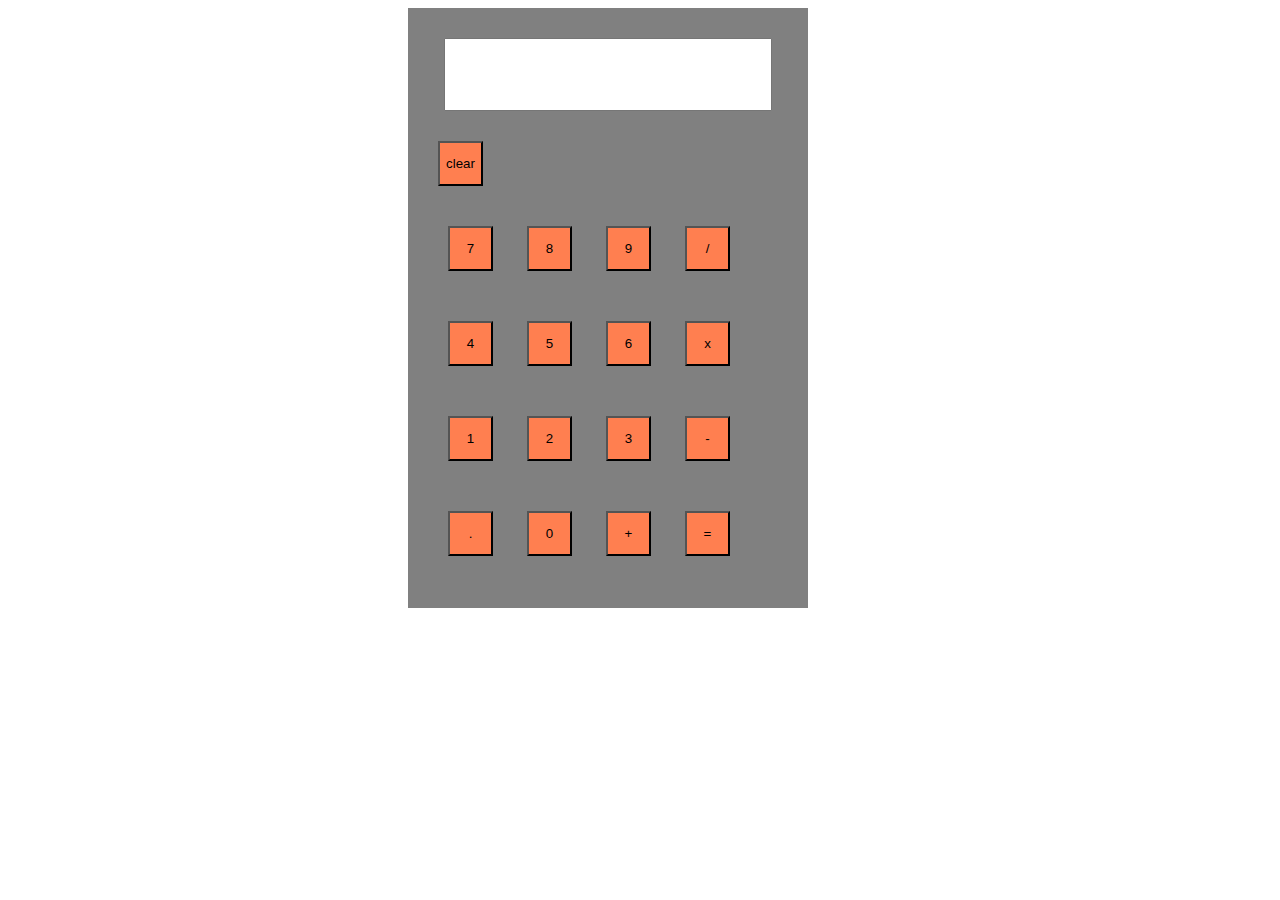
<file: index.html>
<!DOCTYPE html>
<html lang="en">
<head>
    <meta charset="UTF-8">
    <meta http-equiv="X-UA-Compatible" content="IE=edge">
    <meta name="viewport" content="width=device-width, initial-scale=1.0">
    <title>my calculator
    </title>
    <link rel="stylesheet" href="style.css">
    <script src="script.js"></script>
</head>
<body>
    <div id="main body">
    <div id="calc">
        <div id="out put">
            <input type="text" id="screen">
        </div>
        <div id="buttons">
            <button onclick="bclear()" id="button">clear</button>
            <div class="row">
                <button onclick="bclick(7)" id="button">7</button>
                <button onclick="bclick(8)" id="button">8</button>
                <button onclick="bclick(9)" id="button">9</button>
                <button onclick="bclick('/')" id="button">/</button>
            </div>
            <div class="row">
                <button onclick="bclick(4)" id="button">4</button>
                <button onclick="bclick(5)" id="button">5</button>
                <button onclick="bclick(6)" id="button">6</button>
                <button onclick="bclick('*')" id="button">x</button>
            </div>
            <div class="row">
                <button onclick="bclick(1)" id="button">1</button>
                <button onclick="bclick(2)" id="button">2</button>
                <button onclick="bclick(3)" id="button">3</button>
                <button onclick="bclick('-')" id="button">-</button>
            </div>
            <div class="row">
                <button onclick="bclick('.')" id="button">.</button>
                <button onclick="bclick(0)" id="button">0</button>
                <button onclick="bclick('+')" id="button">+</button>
                <button onclick="bresult()" id="button">=</button>
            </div>

        </div>

    </div>

    </div>
    
</body>
</html>
</file>
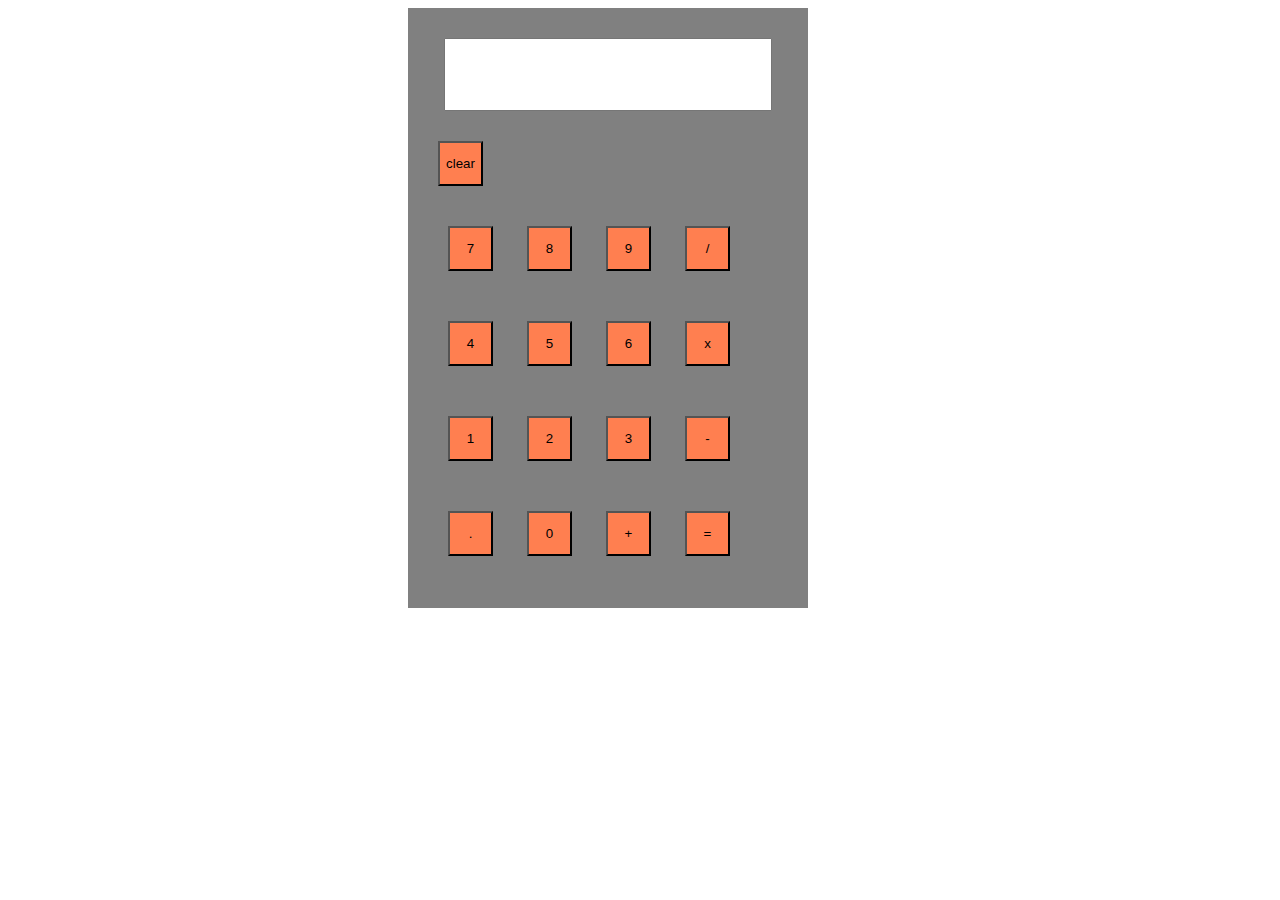
<file: calculator.html>
<!DOCTYPE html>
<html lang="en">
<head>
    <meta charset="UTF-8">
    <meta http-equiv="X-UA-Compatible" content="IE=edge">
    <meta name="viewport" content="width=device-width, initial-scale=1.0">
    <title>my calculator
    </title>
    <link rel="stylesheet" href="style.css">
    <script src="script.js"></script>
</head>
<body>
    <div id="main body">
    <div id="calc">
        <div id="out put">
            <input type="text" id="screen">
        </div>
        <div id="buttons">
            <button onclick="bclear()" id="button">clear</button>
            <div class="row">
                <button onclick="bclick(7)" id="button">7</button>
                <button onclick="bclick(8)" id="button">8</button>
                <button onclick="bclick(9)" id="button">9</button>
                <button onclick="bclick('/')" id="button">/</button>
            </div>
            <div class="row">
                <button onclick="bclick(4)" id="button">4</button>
                <button onclick="bclick(5)" id="button">5</button>
                <button onclick="bclick(6)" id="button">6</button>
                <button onclick="bclick('*')" id="button">x</button>
            </div>
            <div class="row">
                <button onclick="bclick(1)" id="button">1</button>
                <button onclick="bclick(2)" id="button">2</button>
                <button onclick="bclick(3)" id="button">3</button>
                <button onclick="bclick('-')" id="button">-</button>
            </div>
            <div class="row">
                <button onclick="bclick('.')" id="button">.</button>
                <button onclick="bclick(0)" id="button">0</button>
                <button onclick="bclick('+')" id="button">+</button>
                <button onclick="bresult()" id="button">=</button>
            </div>

        </div>

    </div>

    </div>
    
</body>
</html>
</file>
<file: style.css>
#calc{
    width: 400px;
    height: 600px;
    background: grey;
    margin-left: 400px;
}
#screen {
    width: 80%;
    margin-left: 36px;
    margin-top: 30px;
    height: 50pt;
    pointer-events: none;
}
#button{
    width: 45px;
    height: 45px;
    margin-left: 30px;
    margin-top: 30px;
    background: coral;
}
.row{
    padding: 10px;
}
</file>
